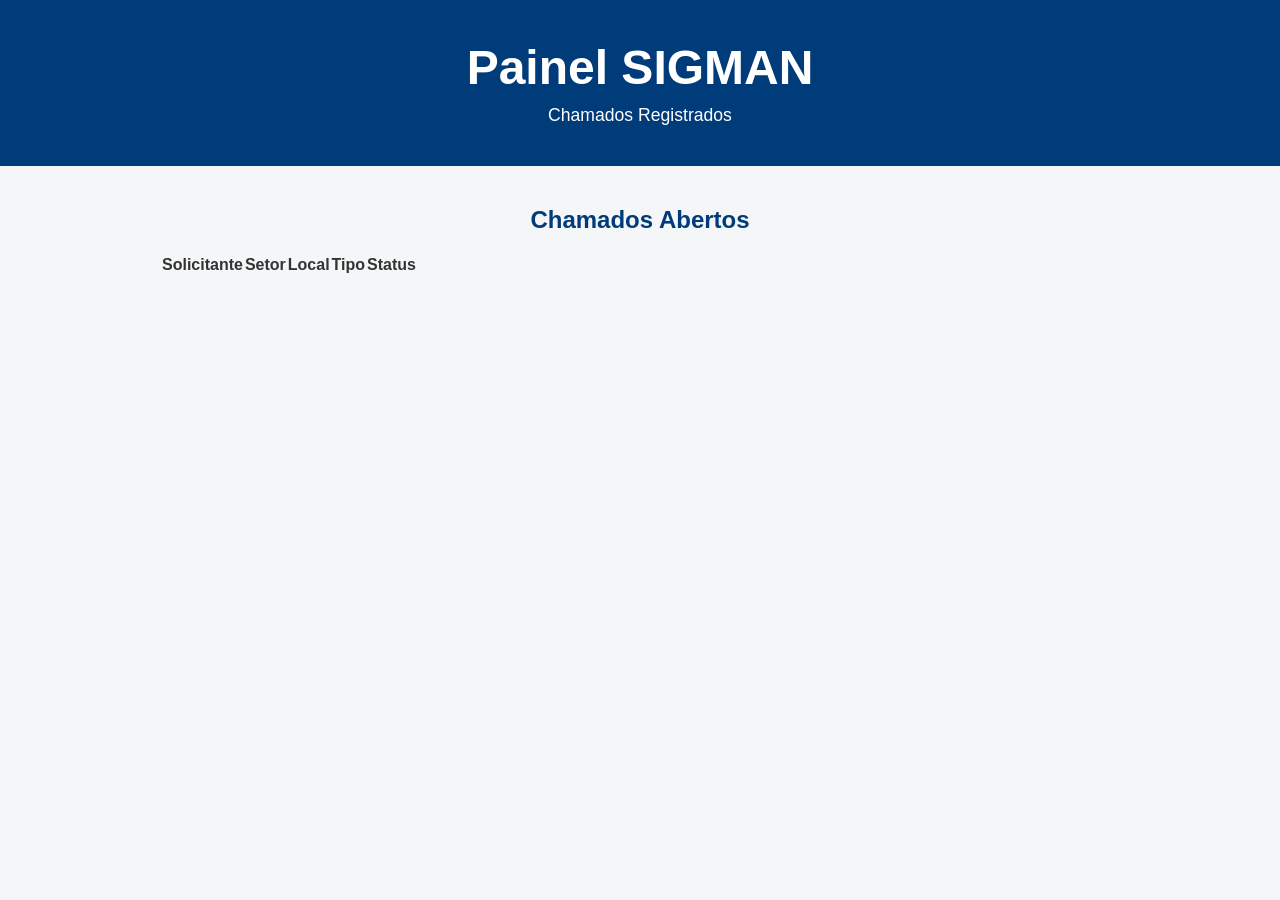
<file: painel.html>
<!DOCTYPE html>
<html lang="pt-BR">
<head>
    <meta charset="UTF-8">
    <title>Painel SIGMAN</title>
    <link rel="stylesheet" href="style.css">
</head>
<body>

<header>
    <div class="banner-sigman">
        <h1>Painel SIGMAN</h1>
        <p>Chamados Registrados</p>
    </div>
</header>

<main>

    <h2>Chamados Abertos</h2>

    <table id="tabelaChamados">
        <thead>
            <tr>
                <th>Solicitante</th>
                <th>Setor</th>
                <th>Local</th>
                <th>Tipo</th>
                <th>Status</th>
            </tr>
        </thead>

        <tbody>

        </tbody>
    </table>

</main>

<script src="painel.js"></script>

</body>
</html>
</file>
<file: style.css>
* {
    margin: 0;
    padding: 0;
    box-sizing: border-box;
    font-family: "Segoe UI", Arial, sans-serif;
}

body {
    background: #f4f6f8;
    color: #333;
}

.topo-timbre {
    background: white;
    text-align: center;
    padding: 10px;
    border-bottom: 1px solid #ddd;
}

.timbre {
    max-width: 100%;
    height: auto;
}

.banner-sigman {
    background: #003b7a;
    color: white;
    text-align: center;
    padding: 40px 20px;
}

.banner-sigman h1 {
    font-size: 3rem;
    margin-bottom: 10px;
}

.banner-sigman p {
    font-size: 1.1rem;
}

main {
    max-width: 1000px;
    margin: 40px auto;
    padding: 0 20px;
}

main h2 {
    text-align: center;
    color: #003b7a;
    margin-bottom: 20px;
}

.card {
    background: white;
    border-radius: 12px;
    padding: 30px;
    box-shadow: 0 4px 15px rgba(0,0,0,.08);
}

.aviso {
    background: #eef5ff;
    border-left: 5px solid #003b7a;
    padding: 15px;
    margin-bottom: 25px;
    border-radius: 8px;
    line-height: 1.6;
}

form {
    display: flex;
    flex-direction: column;
    gap: 15px;
}

label {
    font-weight: 600;
}

input,
select,
textarea {
    width: 100%;
    padding: 12px;
    border: 1px solid #d6d6d6;
    border-radius: 8px;
    font-size: 15px;
}

textarea {
    min-height: 140px;
    resize: vertical;
}

input:focus,
select:focus,
textarea:focus {
    outline: none;
    border-color: #003b7a;
}

button {
    background: #003b7a;
    color: white;
    border: none;
    padding: 14px;
    border-radius: 8px;
    font-size: 15px;
    font-weight: bold;
    cursor: pointer;
    transition: .3s;
}

button:hover {
    background: #0055b3;
}

footer {
    margin-top: 50px;
    background: #003b7a;
    color: white;
    text-align: center;
    padding: 20px;
}

footer p {
    margin: 5px 0;
}

@media (max-width: 768px) {
    .banner-sigman h1 {
        font-size: 2rem;
    }

    .card {
        padding: 20px;
    }
}
</file>
